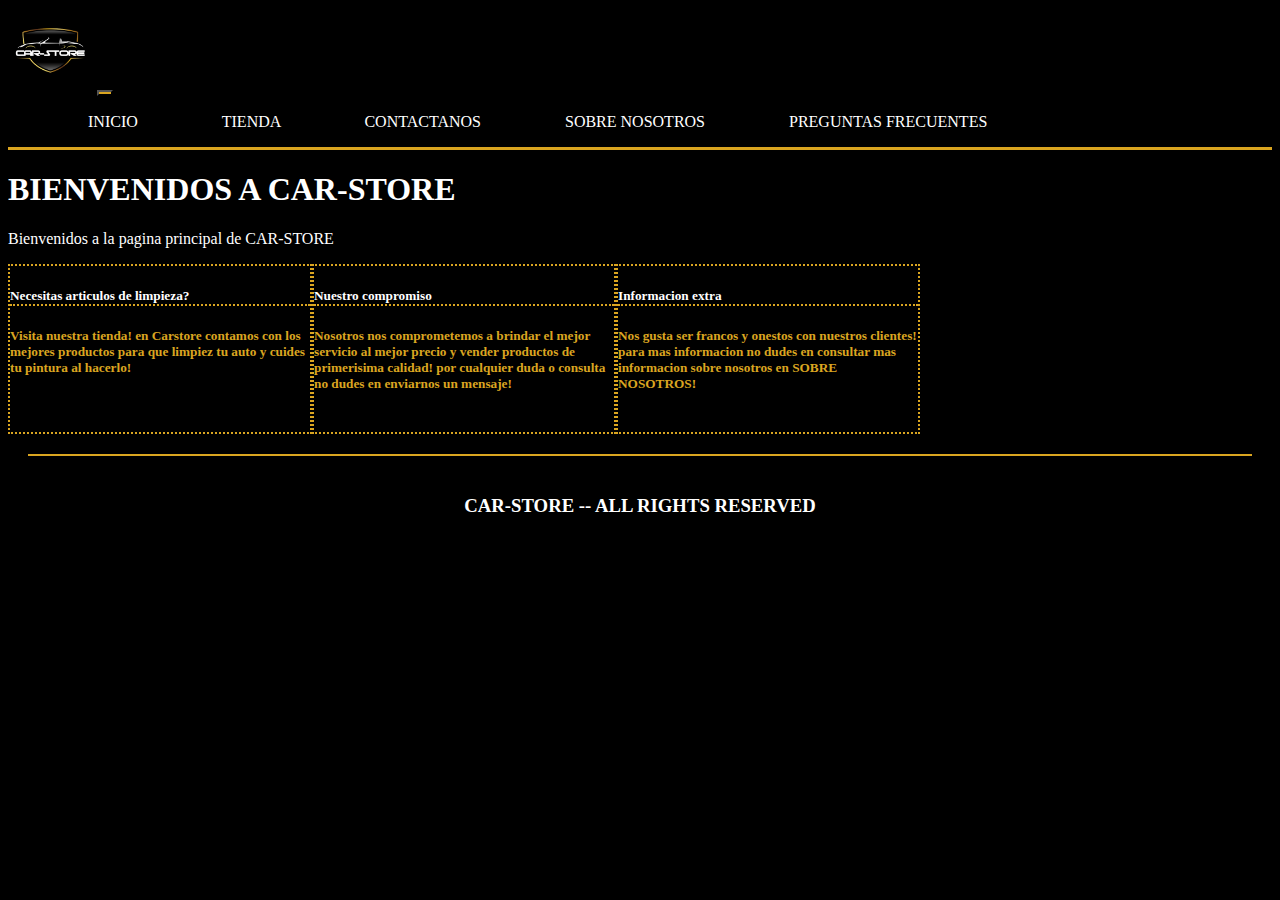
<file: index.html>
<!DOCTYPE html>
<html lang="en">

<head>
  <meta charset="UTF-8">
  <meta name="viewport" content="width=device-width, initial-scale=1.0">
  <title>Document</title>
  <!-- BOOTSTRAP -->
  <link href="https://cdn.jsdelivr.net/npm/bootstrap@5.3.2/dist/css/bootstrap.min.css" rel="stylesheet"
    integrity="sha384-T3c6CoIi6uLrA9TneNEoa7RxnatzjcDSCmG1MXxSR1GAsXEV/Dwwykc2MPK8M2HN" crossorigin="anonymous">
  <!-- CSS PROPIO -->
  <link rel="stylesheet" href="css/style.css">


</head>

<body>
  <header>
    <!-- <img src="imgs/carstorelogo.jpg" alt="logoImg" class="logoImg"> -->

    <!-- <nav>
            <ul>
                <li><a href="index.html">Inicio</a></li>
                <li><a href="pages/store.html">Tienda</a></li>
                <li><a href="pages/contact.html">contactanos</a></li>
                <li><a href="pages/about.html">sobre nosotros</a></li>
                <li><a href="pages/faq.html">preguntas frecuentes</a></li>

            </ul>
        </nav> -->


    <nav class="navbar navbar-expand-lg bg-body-tertiary">
      <div class="container-fluid barraNav">
        <a class="navbar-brand" href="index.html"><img src="imgs/carstorelogo.jpg" alt="logoImg" class="logoImg"></a>
        <button class="navbar-toggler" type="button" data-bs-toggle="collapse" data-bs-target="#navbarNav"
          aria-controls="navbarNav" aria-expanded="false" aria-label="Toggle navigation">
          <span class="navbar-toggler-icon"></span>
        </button>
        <div class="collapse navbar-collapse" id="navbarNav">
          <ul class="navbar-nav">
            <li class="nav-item">
              <a class="nav-link" aria-current="page" href="index.html">INICIO</a>
            </li>
            <li class="nav-item">
              <a class="nav-link" href="pages/store.html">TIENDA</a>
            </li>
            <li class="nav-item">
              <a class="nav-link" href="pages/contact.html">CONTACTANOS</a>
            </li>
            <li class="nav-item">
              <a class="nav-link" href="pages/about.html">SOBRE NOSOTROS</a>
            </li>
            <li class="nav-item">
              <a class="nav-link" href="pages/faq.html">PREGUNTAS FRECUENTES</a>
            </li>
          </ul>
        </div>
      </div>
    </nav>

  </header>

  <main class="gridPadreIndex">
    <h1>BIENVENIDOS A CAR-STORE</h1>
    <p>Bienvenidos a la pagina principal de CAR-STORE</p>

  <div class="cards">
    <div class="card customized-card cardA">
      <h5 class="card-header">Necesitas articulos de limpieza?</h5>
      <div class="card-body">
        <h5 class="card-title">Visita nuestra tienda! en Carstore contamos con los mejores productos para que limpiez tu
          auto y cuides tu pintura al hacerlo!</h5>
        <a href="pages/store.html" class="btn btn-primary">VISITAR TIENDA</a>
      </div>
    </div>

    <div class="card customized-card cardB">
      <h5 class="card-header">Nuestro compromiso</h5>
      <div class="card-body">
        <h5 class="card-title">Nosotros nos comprometemos a brindar el mejor servicio al mejor precio y vender productos
          de primerisima calidad! por cualquier duda o consulta no dudes en enviarnos un mensaje!</h5>
        <a href="pages/contact.html" class="btn btn-primary">CONTACTANOS</a>
      </div>
    </div>

    <div class="card customized-card cardC">
      <h5 class="card-header">Informacion extra</h5>
      <div class="card-body">
        <h5 class="card-title">Nos gusta ser francos y onestos con nuestros clientes! para mas informacion no dudes en
          consultar mas informacion sobre nosotros en SOBRE NOSOTROS!</h5>
        <a href="pages/about.html" class="btn btn-primary custom-button">SOBRE NOSOTROS</a>
      </div>
    </div>
  </div> 
  </main>

  <footer>
    <h3>CAR-STORE -- ALL RIGHTS RESERVED</h3>
  </footer>


  <script src="https://cdn.jsdelivr.net/npm/bootstrap@5.3.2/dist/js/bootstrap.bundle.min.js"
    integrity="sha384-C6RzsynM9kWDrMNeT87bh95OGNyZPhcTNXj1NW7RuBCsyN/o0jlpcV8Qyq46cDfL"
    crossorigin="anonymous"></script>
</body>

</html>
</file>
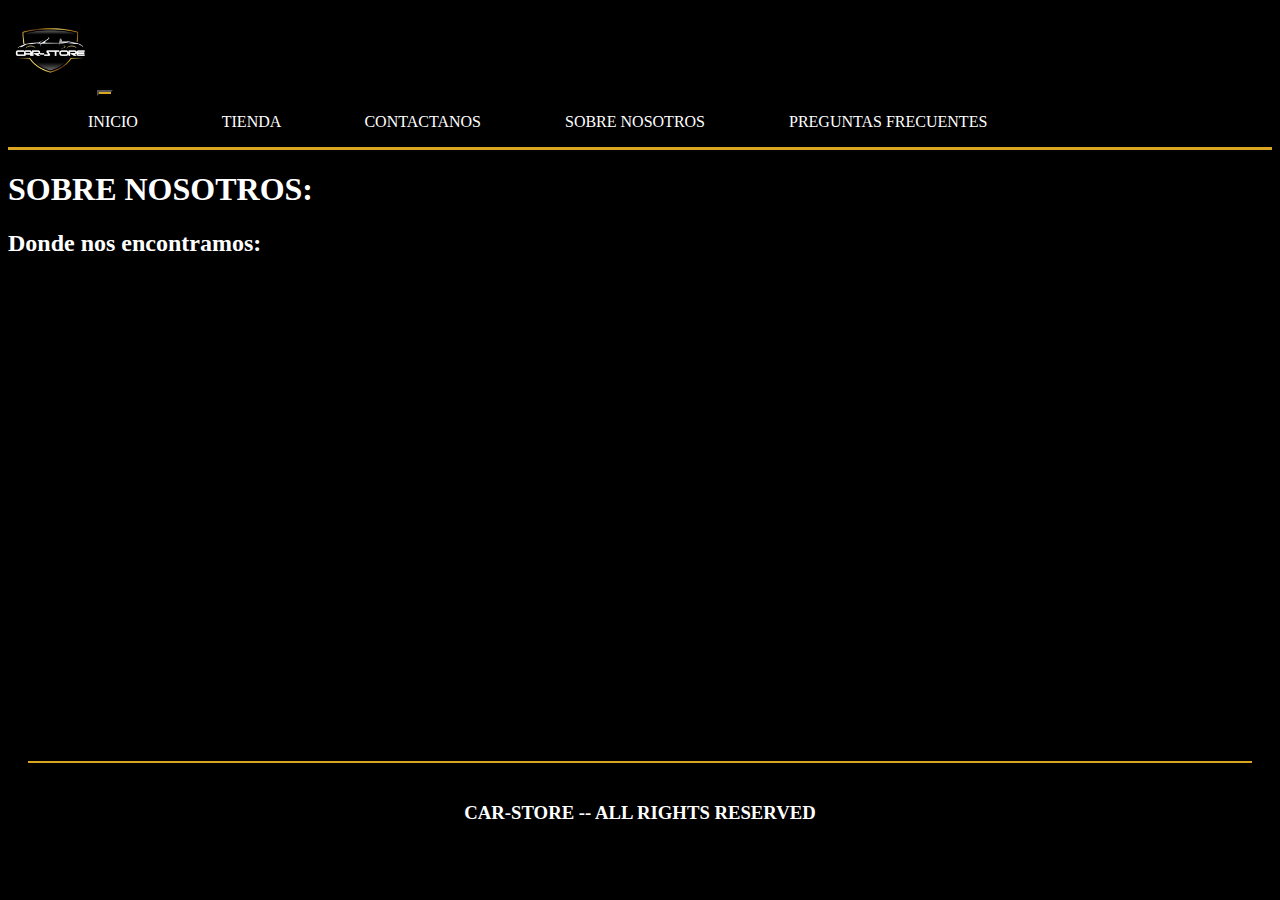
<file: pages/about.html>
<!DOCTYPE html>
<html lang="en">

<head>
  <meta charset="UTF-8">
  <meta name="viewport" content="width=device-width, initial-scale=1.0">
  <title>Document</title>
  <!-- BOOTSTRAP -->
  <link href="https://cdn.jsdelivr.net/npm/bootstrap@5.3.2/dist/css/bootstrap.min.css" rel="stylesheet"
    integrity="sha384-T3c6CoIi6uLrA9TneNEoa7RxnatzjcDSCmG1MXxSR1GAsXEV/Dwwykc2MPK8M2HN" crossorigin="anonymous">
  <!-- CSS PROPIO -->
  <link rel="stylesheet" href="../css/style.css">
</head>

<body>
  <header>
    <!-- <img src="../imgs/carstorelogo.jpg" alt="logoImg" class="logoImg"> -->
    <!-- <nav>
            <ul>
                <li><a href="../index.html">Inicio</a></li>
                <li><a href="store.html">Tienda</a></li>
                <li><a href="contact.html">contactanos</a></li>
                <li><a href="about.html">sobre nosotros</a></li>
                <li><a href="faq.html">preguntas frecuentes</a></li>

            </ul>
        </nav> -->


    <nav class="navbar navbar-expand-lg bg-body-tertiary">
      <div class="container-fluid barraNav">
        <a class="navbar-brand" href="../index.html"><img src="../imgs/carstorelogo.jpg" alt="logoImg"
            class="logoImg"></a>
        <button class="navbar-toggler" type="button" data-bs-toggle="collapse" data-bs-target="#navbarNav"
          aria-controls="navbarNav" aria-expanded="false" aria-label="Toggle navigation">
          <span class="navbar-toggler-icon"></span>
        </button>
        <div class="collapse navbar-collapse" id="navbarNav">
          <ul class="navbar-nav">
            <li class="nav-item">
              <a class="nav-link" aria-current="page" href="../index.html">INICIO</a>
            </li>
            <li class="nav-item">
              <a class="nav-link" href="store.html">TIENDA</a>
            </li>
            <li class="nav-item">
              <a class="nav-link" href="contact.html">CONTACTANOS</a>
            </li>
            <li class="nav-item">
              <a class="nav-link" href="about.html">SOBRE NOSOTROS</a>
            </li>
            <li class="nav-item">
              <a class="nav-link" href="faq.html">PREGUNTAS FRECUENTES</a>
            </li>
          </ul>
        </div>
      </div>
    </nav>
  </header>
  </header>

  <main>
    <h1>SOBRE NOSOTROS:</h1>
    <h2>Donde nos encontramos:</h2>
    <iframe
      src="https://www.google.com/maps/embed?pb=!1m18!1m12!1m3!1d6813.868762480834!2d-64.21683725303245!3d-31.3607899356987!2m3!1f0!2f0!3f0!3m2!1i1024!2i768!4f13.1!3m3!1m2!1s0x943299116b458825%3A0xe27d965cbb405561!2sPoeta%20Lugones%2C%20C%C3%B3rdoba!5e0!3m2!1ses!2sar!4v1702314155354!5m2!1ses!2sar"
      width="600" height="450" style="border:0;" allowfullscreen="" loading="lazy"
      referrerpolicy="no-referrer-when-downgrade"></iframe>

  </main>



  <footer>
    <h3>CAR-STORE -- ALL RIGHTS RESERVED</h3>
  </footer>


  <script src="https://cdn.jsdelivr.net/npm/bootstrap@5.3.2/dist/js/bootstrap.bundle.min.js"
    integrity="sha384-C6RzsynM9kWDrMNeT87bh95OGNyZPhcTNXj1NW7RuBCsyN/o0jlpcV8Qyq46cDfL"
    crossorigin="anonymous"></script>
</body>

</html>
</file>
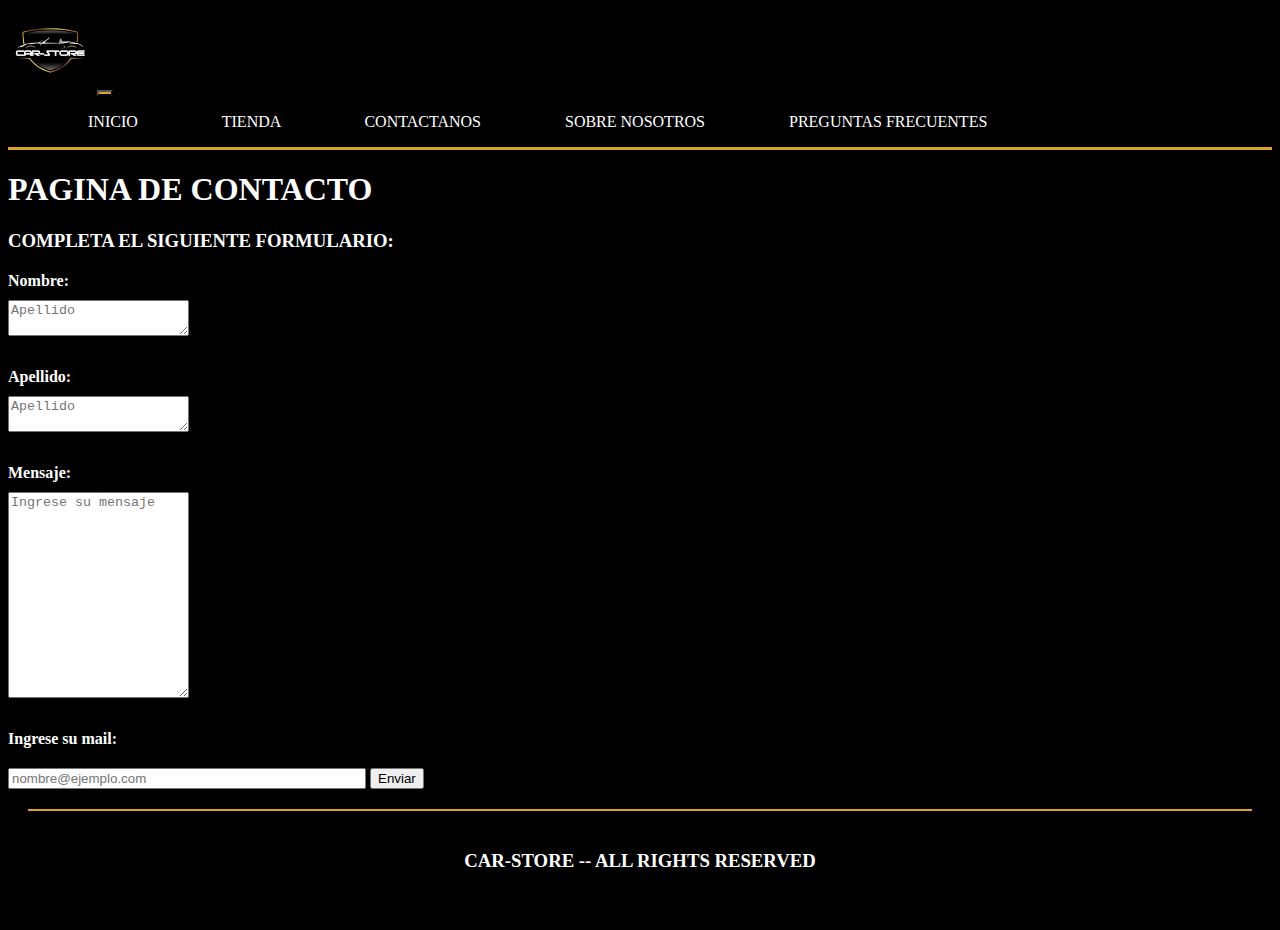
<file: pages/contact.html>
<!DOCTYPE html>
<html lang="en">

<head>
  <meta charset="UTF-8">
  <meta name="viewport" content="width=device-width, initial-scale=1.0">
  <title>Document</title>
  <!-- BOOTSTRAP -->
  <link href="https://cdn.jsdelivr.net/npm/bootstrap@5.3.2/dist/css/bootstrap.min.css" rel="stylesheet"
    integrity="sha384-T3c6CoIi6uLrA9TneNEoa7RxnatzjcDSCmG1MXxSR1GAsXEV/Dwwykc2MPK8M2HN" crossorigin="anonymous">
  <!-- CSS PROPIO -->
  <link rel="stylesheet" href="../css/style.css">
</head>

<body>
  <header>
    <!-- <img src="../imgs/carstorelogo.jpg" alt="logoImg" class="logoImg"> -->
    <!-- <nav>
            <ul>
                <li><a href="../index.html">Inicio</a></li>
                <li><a href="store.html">Tienda</a></li>
                <li><a href="contact.html">contactanos</a></li>
                <li><a href="about.html">sobre nosotros</a></li>
                <li><a href="faq.html">preguntas frecuentes</a></li>

            </ul>
        </nav> -->


    <nav class="navbar navbar-expand-lg bg-body-tertiary">
      <div class="container-fluid barraNav">
        <a class="navbar-brand" href="../index.html"><img src="../imgs/carstorelogo.jpg" alt="logoImg"
            class="logoImg"></a>
        <button class="navbar-toggler" type="button" data-bs-toggle="collapse" data-bs-target="#navbarNav"
          aria-controls="navbarNav" aria-expanded="false" aria-label="Toggle navigation">
          <span class="navbar-toggler-icon"></span>
        </button>
        <div class="collapse navbar-collapse" id="navbarNav">
          <ul class="navbar-nav">
            <li class="nav-item">
              <a class="nav-link" aria-current="page" href="../index.html">INICIO</a>
            </li>
            <li class="nav-item">
              <a class="nav-link" href="store.html">TIENDA</a>
            </li>
            <li class="nav-item">
              <a class="nav-link" href="contact.html">CONTACTANOS</a>
            </li>
            <li class="nav-item">
              <a class="nav-link" href="about.html">SOBRE NOSOTROS</a>
            </li>
            <li class="nav-item">
              <a class="nav-link" href="faq.html">PREGUNTAS FRECUENTES</a>
            </li>
          </ul>
        </div>
      </div>
    </nav>
  </header>
  </header>

  <main>
    <H1>PAGINA DE CONTACTO</H1>
    <h3>COMPLETA EL SIGUIENTE FORMULARIO:</h3>
    <form>
      <label class="etiquetasFormulario" for="nombre">Nombre:</label>
      <div class="form-floating custom-width-small-area">
        <textarea class="form-control" placeholder="Apellido" id="apellido"></textarea>
        <label for="floatingTextarea">Ingrese su nombre</label>
      </div>
      <label class="etiquetasFormulario" for="apellido">Apellido:</label>
      <div class="form-floating custom-width-small-area">
        <textarea class="form-control" placeholder="Apellido" id="apellido"></textarea>
        <label for="floatingTextarea">Ingrese su apellido</label>
      </div>
      <label class="etiquetasFormulario">Mensaje:</label>
      <div class="form-floating custom-width-text-area">
        <textarea class="form-control" placeholder="Ingrese su mensaje" id="floatingTextarea2"
          style="height: 200px"></textarea>
        <label for="floatingTextarea2">Ingrese su mensaje</label>
      </div>
      <label class="etiquetasFormulario">Ingrese su mail:</label>
      <input type="email" class="form-control custom-width-mail-area" id="floatingInputValue"
        placeholder="nombre@ejemplo.com">
      <button type="button" class="btn btn-outline-warning botonEnviar">Enviar</button>




    </form>

  </main>

  <footer>
    <h3>CAR-STORE -- ALL RIGHTS RESERVED</h3>
  </footer>



  <script src="https://cdn.jsdelivr.net/npm/bootstrap@5.3.2/dist/js/bootstrap.bundle.min.js"
    integrity="sha384-C6RzsynM9kWDrMNeT87bh95OGNyZPhcTNXj1NW7RuBCsyN/o0jlpcV8Qyq46cDfL"
    crossorigin="anonymous"></script>
</body>

</html>
</file>
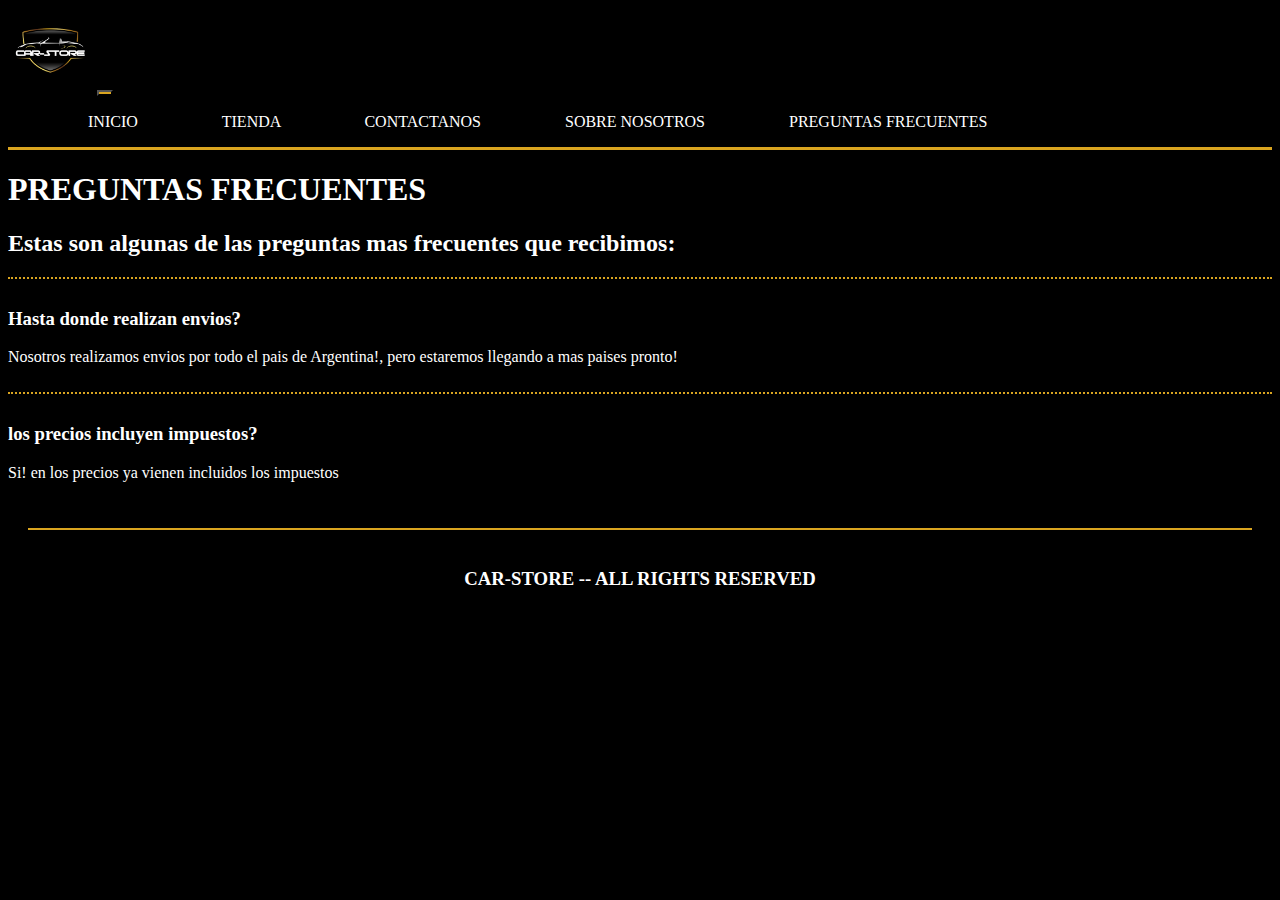
<file: pages/faq.html>
<!DOCTYPE html>
<html lang="en">

<head>
  <meta charset="UTF-8">
  <meta name="viewport" content="width=device-width, initial-scale=1.0">
  <title>Document</title>
  <!-- BOOTSTRAP -->
  <link href="https://cdn.jsdelivr.net/npm/bootstrap@5.3.2/dist/css/bootstrap.min.css" rel="stylesheet"
    integrity="sha384-T3c6CoIi6uLrA9TneNEoa7RxnatzjcDSCmG1MXxSR1GAsXEV/Dwwykc2MPK8M2HN" crossorigin="anonymous">
  <!-- CSS PROPIO -->
  <link rel="stylesheet" href="../css/style.css">
</head>

<body>
  <header>
    <!-- <img src="../imgs/carstorelogo.jpg" alt="logoImg" class="logoImg"> -->

    <!-- <nav>
            <ul>
                <li><a href="../index.html">Inicio</a></li>
                <li><a href="store.html">Tienda</a></li>
                <li><a href="contact.html">contactanos</a></li>
                <li><a href="about.html">sobre nosotros</a></li>
                <li><a href="faq.html">preguntas frecuentes</a></li>

            </ul>
        </nav> -->

    <nav class="navbar navbar-expand-lg bg-body-tertiary">
      <div class="container-fluid barraNav">
        <a class="navbar-brand" href="../index.html"><img src="../imgs/carstorelogo.jpg" alt="logoImg"
            class="logoImg"></a>
        <button class="navbar-toggler" type="button" data-bs-toggle="collapse" data-bs-target="#navbarNav"
          aria-controls="navbarNav" aria-expanded="false" aria-label="Toggle navigation">
          <span class="navbar-toggler-icon"></span>
        </button>
        <div class="collapse navbar-collapse" id="navbarNav">
          <ul class="navbar-nav">
            <li class="nav-item">
              <a class="nav-link" aria-current="page" href="../index.html">INICIO</a>
            </li>
            <li class="nav-item">
              <a class="nav-link" href="store.html">TIENDA</a>
            </li>
            <li class="nav-item">
              <a class="nav-link" href="contact.html">CONTACTANOS</a>
            </li>
            <li class="nav-item">
              <a class="nav-link" href="about.html">SOBRE NOSOTROS</a>
            </li>
            <li class="nav-item">
              <a class="nav-link" href="faq.html">PREGUNTAS FRECUENTES</a>
            </li>
          </ul>
        </div>
      </div>
    </nav>

  </header>

  <main>
    <h1 class="titulo">PREGUNTAS FRECUENTES</h1>
    <h2>Estas son algunas de las preguntas mas frecuentes que recibimos:</h2>
    <div class="preguntas">
      <h3>Hasta donde realizan envios?</h3>
      <p>Nosotros realizamos envios por todo el pais de Argentina!, pero estaremos llegando a mas paises pronto!</p>
    </div>
    <div class="preguntas">
      <h3>los precios incluyen impuestos?</h3>
      <p>Si! en los precios ya vienen incluidos los impuestos</p>
    </div>



  </main>

  <footer>
    <h3>CAR-STORE -- ALL RIGHTS RESERVED</h3>
  </footer>


  <script src="https://cdn.jsdelivr.net/npm/bootstrap@5.3.2/dist/js/bootstrap.bundle.min.js"
    integrity="sha384-C6RzsynM9kWDrMNeT87bh95OGNyZPhcTNXj1NW7RuBCsyN/o0jlpcV8Qyq46cDfL"
    crossorigin="anonymous"></script>
</body>

</html>
</file>
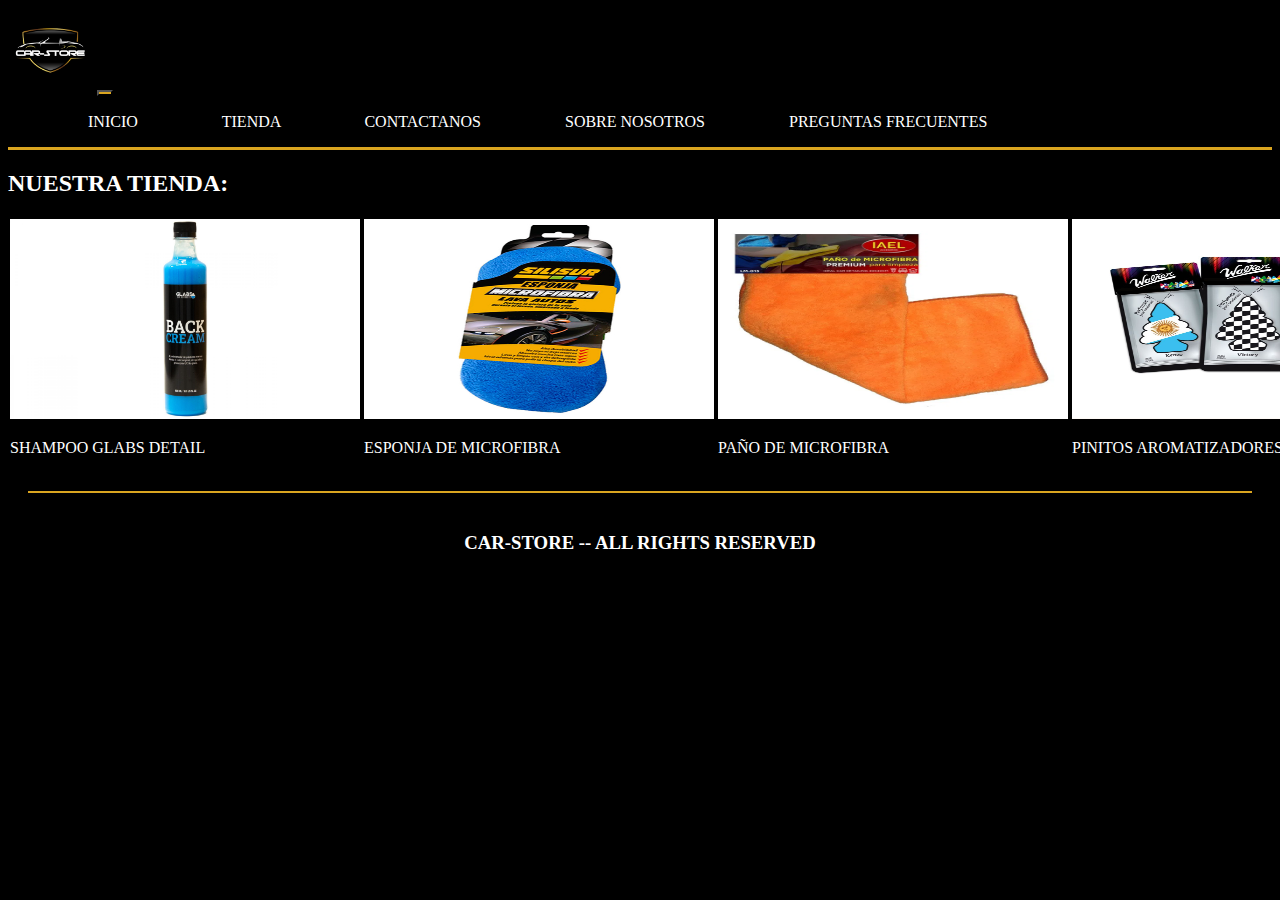
<file: pages/store.html>
<!DOCTYPE html>
<html lang="en">

<head>
  <meta charset="UTF-8">
  <meta name="viewport" content="width=device-width, initial-scale=1.0">
  <title>Document</title>
  <!-- BOOTSTRAP -->
  <link href="https://cdn.jsdelivr.net/npm/bootstrap@5.3.2/dist/css/bootstrap.min.css" rel="stylesheet"
    integrity="sha384-T3c6CoIi6uLrA9TneNEoa7RxnatzjcDSCmG1MXxSR1GAsXEV/Dwwykc2MPK8M2HN" crossorigin="anonymous">
  <!-- CSS PROPIO -->
  <link rel="stylesheet" href="../css/style.css">
</head>

<body>
  <header>

    <!-- <img src="../imgs/carstorelogo.jpg" alt="logoImg" class="logoImg"> -->

    <!-- <nav>
            <ul>
                <li><a href="../index.html">Inicio</a></li>
                <li><a href="store.html">Tienda</a></li>
                <li><a href="contact.html">contactanos</a></li>
                <li><a href="about.html">sobre nosotros</a></li>
                <li><a href="faq.html">preguntas frecuentes</a></li>

            </ul>
        </nav> -->

    <nav class="navbar navbar-expand-lg bg-body-tertiary">
      <div class="container-fluid barraNav">
        <a class="navbar-brand" href="../index.html"><img src="../imgs/carstorelogo.jpg" alt="logoImg"
            class="logoImg"></a>
        <button class="navbar-toggler" type="button" data-bs-toggle="collapse" data-bs-target="#navbarNav"
          aria-controls="navbarNav" aria-expanded="false" aria-label="Toggle navigation">
          <span class="navbar-toggler-icon"></span>
        </button>
        <div class="collapse navbar-collapse" id="navbarNav">
          <ul class="navbar-nav">
            <li class="nav-item">
              <a class="nav-link" aria-current="page" href="../index.html">INICIO</a>
            </li>
            <li class="nav-item">
              <a class="nav-link" href="store.html">TIENDA</a>
            </li>
            <li class="nav-item">
              <a class="nav-link" href="contact.html">CONTACTANOS</a>
            </li>
            <li class="nav-item">
              <a class="nav-link" href="about.html">SOBRE NOSOTROS</a>
            </li>
            <li class="nav-item">
              <a class="nav-link" href="faq.html">PREGUNTAS FRECUENTES</a>
            </li>
          </ul>
        </div>
      </div>
    </nav>
  </header>

  <main>
    <h2>NUESTRA TIENDA:</h2>
    <div class="contenedorDeContenedor">
      <DIV class="contenedorItem">
        <img src="../imgs/shampoo.jpeg" alt="fotoShampoo" class="fotosItems">
        <p>SHAMPOO GLABS DETAIL</p>
      </DIV>

      <DIV class="contenedorItem">
        <img src="../imgs/esponja.jpg" alt="fotoEsponja" class="fotosItems">
        <p>ESPONJA DE MICROFIBRA</p>
      </DIV>

      <DIV class="contenedorItem">
        <img src="../imgs/trapo.webp" alt="fotoTrapo" class="fotosItems">
        <p>PAÑO DE MICROFIBRA</p>
      </DIV>

      <DIV class="contenedorItem">
        <img src="../imgs/pinito.jpg" alt="fotoPinito" class="fotosItems">
        <p>PINITOS AROMATIZADORES</p>
      </DIV>
    </div>


  </main>

  <footer>
    <h3>CAR-STORE -- ALL RIGHTS RESERVED</h3>
  </footer>



  <script src="https://cdn.jsdelivr.net/npm/bootstrap@5.3.2/dist/js/bootstrap.bundle.min.js"
    integrity="sha384-C6RzsynM9kWDrMNeT87bh95OGNyZPhcTNXj1NW7RuBCsyN/o0jlpcV8Qyq46cDfL"
    crossorigin="anonymous"></script>
</body>

</html>
</file>
<file: css/style.css>
.fotosItems {
    height: 200px;
    width: 350px;

}

.contenedorItem {
    border: 2px black dotted;
    width: 400px;
    height: 250px;

}

header {
    display: flex;
    flex-direction: row;
}


li {
    list-style: none;
    display: inline;
    padding: 10px 40px;
}

.contenedorDeContenedor {
    display: flex;
    flex-direction: row;
}

header {
    background-color: black;
    display: flex;
    align-items: center;
    border-bottom: 3px goldenrod solid;
}

.logoImg {
    width: 85px;
    height: 85px;
    background-color: black;
}

a {
    /* border: 6px goldenrod solid; */
    text-transform: uppercase;
    text-decoration: none;
    color: black;
    /* background-color: goldenrod; */
    border-radius: 50px;
}

body {
    background-color: black;
}

h1,
h2,
h3,
p {
    color: white;
}

.preguntas {
    padding-left: 0px;
    padding-bottom: 10px;
    padding-top: 10px;
    border-top: 2px goldenrod dotted;

}

footer {
    position: bottom;
    margin: 20px;
    padding: 20px;
    text-align: center;
    border-top: 2px goldenrod solid;
}

iframe {
    padding-top: 20px;
    padding-left: 20px;
    padding-bottom: 40px;
    width: 400px;
    height: 400px;
}

form {
    margin-top: 20px;
}

label {
    display: block;
    font-weight: bold;
    margin-bottom: 10px;
}


/* Barra de navegacion con bootstrap: */
.barraNav {
    background-color: black;
}

.barraNav a {
    color: white;
}

.barraNav a:hover {
    color: goldenrod;
}

.navbar {
    padding: 0;
}

.navbar-toggler {
    background-color: goldenrod;
}

/* Formularios Con Bootstrap */
.custom-width-text-area {
    width: 450px;

}

.etiquetasFormulario {
    color: white;
}

.custom-width-small-area {
    width: 250px;
}

.custom-width-mail-area {
    width: 350px;
}

.botonEnviar {
    margin-top: 10px;
}

/* estilo cards inicio */

.custom-card-text {
    font-weight: bold;
    color: white;

}

.customized-card {
    width: 300px;
    background-color: black;
    border: 2px goldenrod dotted;


}

.card-title {
    color: goldenrod;
}

.card-header {
    color: white;
    border-bottom: 2px goldenrod dotted;
}

.cards {
    display: flex;
    flex-direction: row;
}


/* medias querys */

@media(max-width: 550px) {
    .cards {
        display: flex;
        flex-direction: column;
        margin: 30px;
    }
}
</file>
